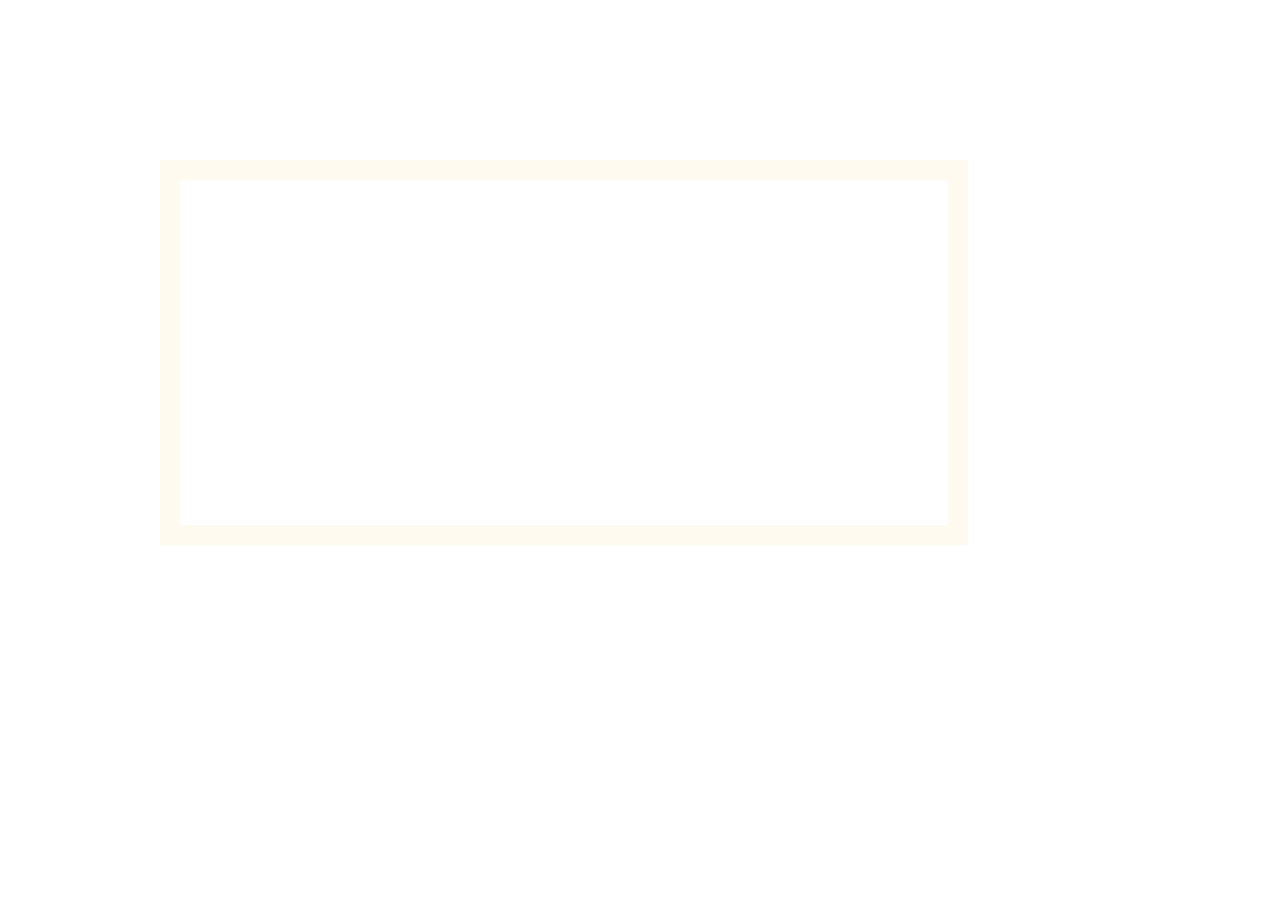
<file: Portfolio/index.html>
<!DOCTYPE html>
<html>
    <head>
        <meta cherset="UTF-8">
        <link rel="stylesheet" type="text/css" href="indexStyle.css">
        <meta name="viewport" content="width=device-width, initial-scle=1.0"> 
        <title>Jacqueline Guevara</title>
    </head>
    <a href="index.html">Home</a>
    <a href="about.html">About</a>
    <a href="projects.html">Projects</a>
    <a href="resume.html">Resume</a>
    <a href="contact.html">Contact</a>
    <link href="https://fonts.googleapis.com/css?family=Galada" rel="stylesheet">
    <h2>SMASH Berkeley 2018</h2>
   
        <meta cherset="UTF-8">
        <body>
            <p id="blue">Hello my name is Jacqueline and I am a scholar at Smash Berkley! </p>
            
            <p2>My favorite subjects in school are Honors English and Physics. </p2></body>

</html>
</file>
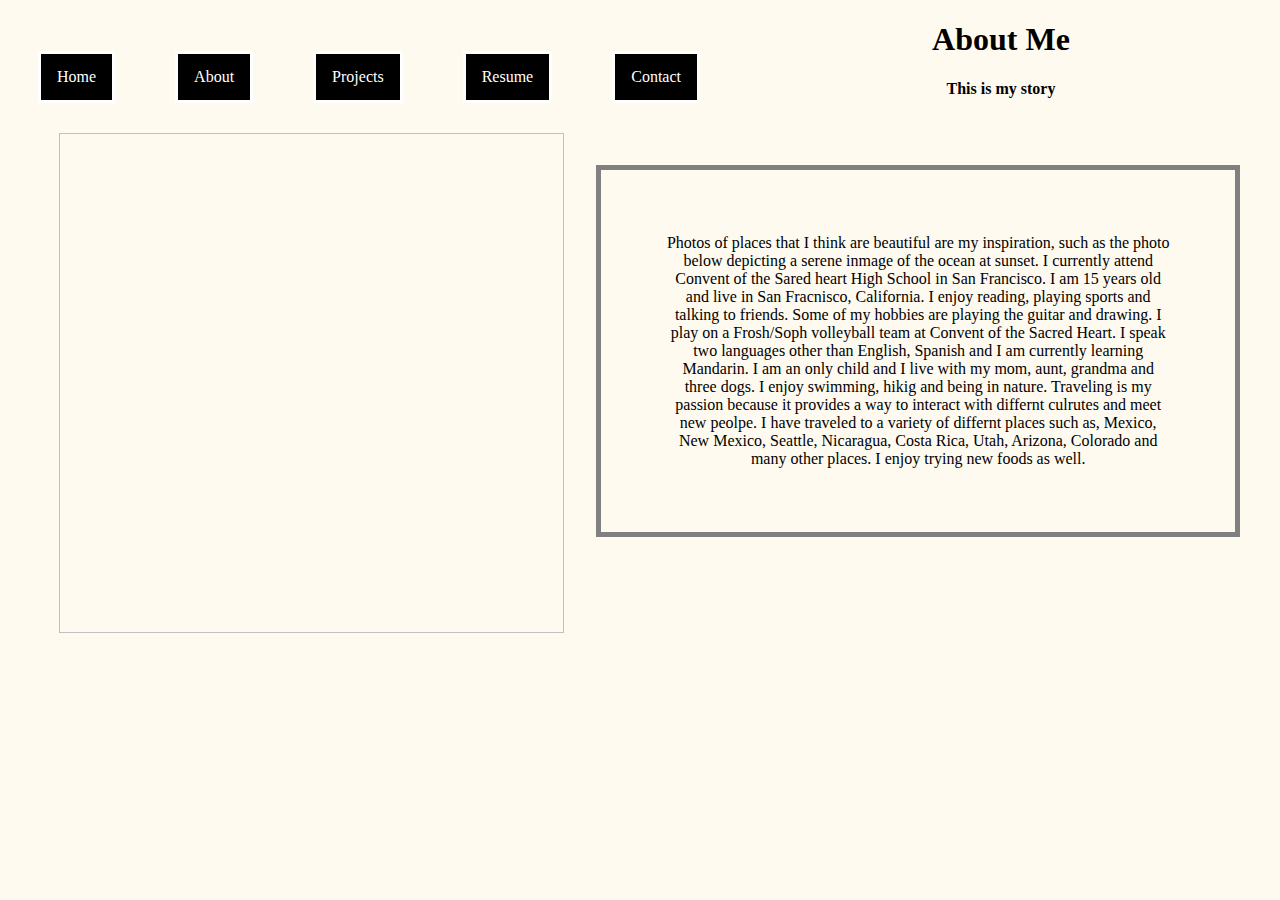
<file: Portfolio/about.html>
<!DOCTYPE html>
<html>
    <head>
        <meta cherset="UTF-8">
        <link rel="stylesheet" type="text/css" href="aboutStyle.css">
        <meta name="viewport" content="width=device-width, initial-scle=1.0">  
        <title>Jacqueline Guevara</title>
    </head>
    <body>
         <a href="index.html">Home</a>
    <a href="about.html">About</a>
    <a href="projects.html">Projects</a>
    <a href="resume.html">Resume</a>
    <a href="contact.html">Contact</a>
    </body>
    <h1>About Me</h1>
    <h4>This is my story</h4>
    <body style="background-color:floralwhite">
    <p>Photos of places that I think are beautiful are my inspiration, such as the photo below depicting a serene inmage of the ocean at sunset. I currently attend Convent of the Sared heart High School in San Francisco. I am 15 years old and live in San Fracnisco, California. I enjoy reading, playing sports and talking to friends. Some of my hobbies are playing the guitar and drawing. I play on a Frosh/Soph volleyball team at Convent of the Sacred Heart. I speak two languages other than English, Spanish and I am currently learning Mandarin. I am an only child and I live with my mom, aunt, grandma and three dogs. I enjoy swimming, hikig and being in nature. Traveling is my passion because it provides a way to interact with differnt culrutes and meet new peolpe. I have traveled to a variety of differnt places such as, Mexico, New Mexico, Seattle, Nicaragua, Costa Rica, Utah, Arizona, Colorado and many other places. I enjoy trying new foods as well.</p>
        <img scr="Ocean.jpg" width="400" height="500">
    </body>
</html>
</file>
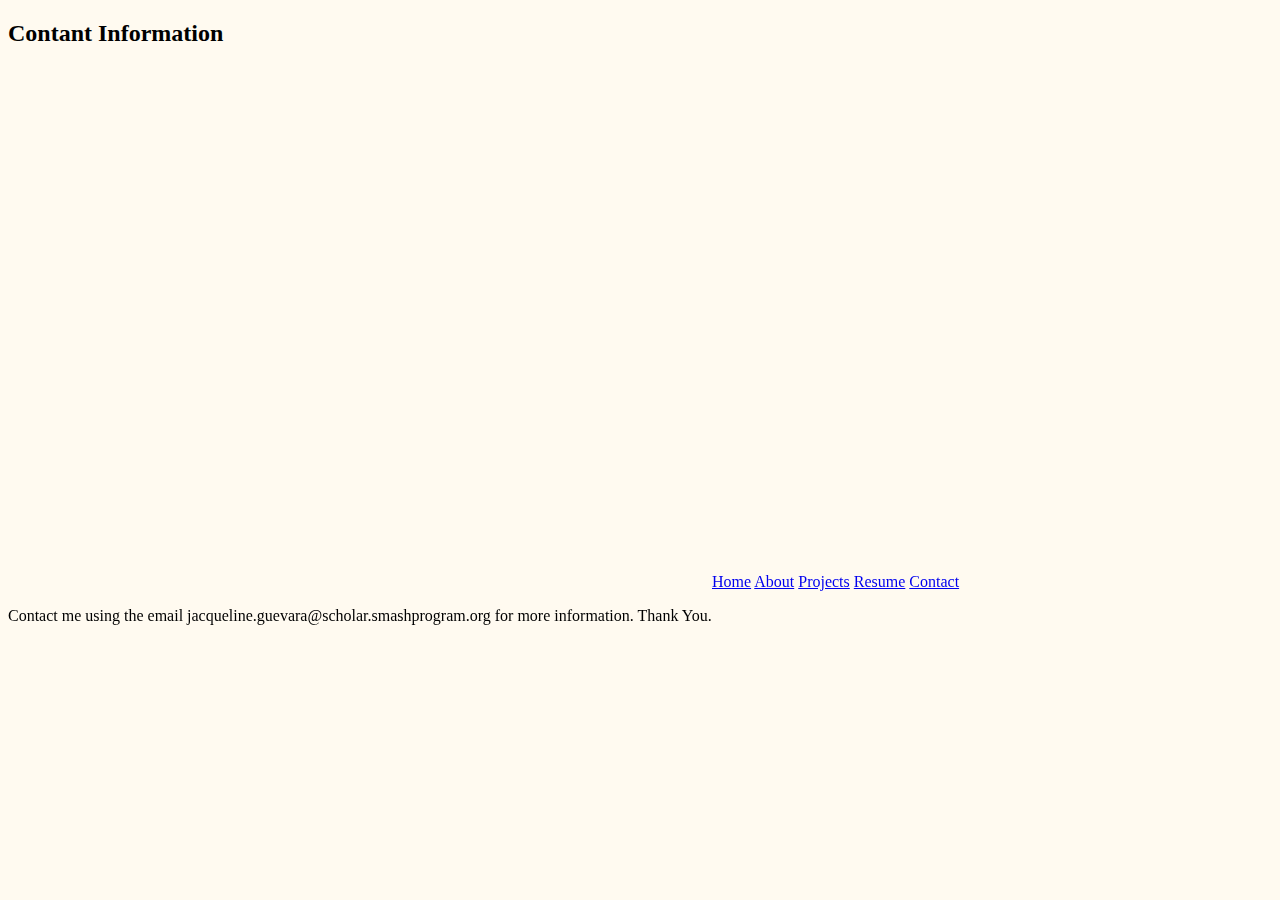
<file: Portfolio/contact.html>
<!DOCTYPE html>
<html>
    <head>
        <meta cherset="UTF-8">
        <meta name="viewport" content="width=device-width, initial-scle=1.0">  
        <title>Jacqueline Guevara</title>
    </head>
    <body>
        <h2>Contant Information</h2>
       <iframe src="https://docs.google.com/forms/d/e/1FAIpQLSf0_IxEcZfKl0rcw-msQ6exV0Dr8qgmPZXqXcShxwgSMVXk6Q/viewform?embedded=true" width="700" height="520" frameborder="0" marginheight="0" marginwidth="0">Loading...</iframe>
         <a href="index.html">Home</a>
    <a href="about.html">About</a>
    <a href="projects.html">Projects</a>
    <a href="resume.html">Resume</a>
    <a href="contact.html">Contact</a>
    </body>
</html>
<p>Contact me using the email jacqueline.guevara@scholar.smashprogram.org for more information. Thank You.</p>
<body style="background-color:floralwhite">
</file>
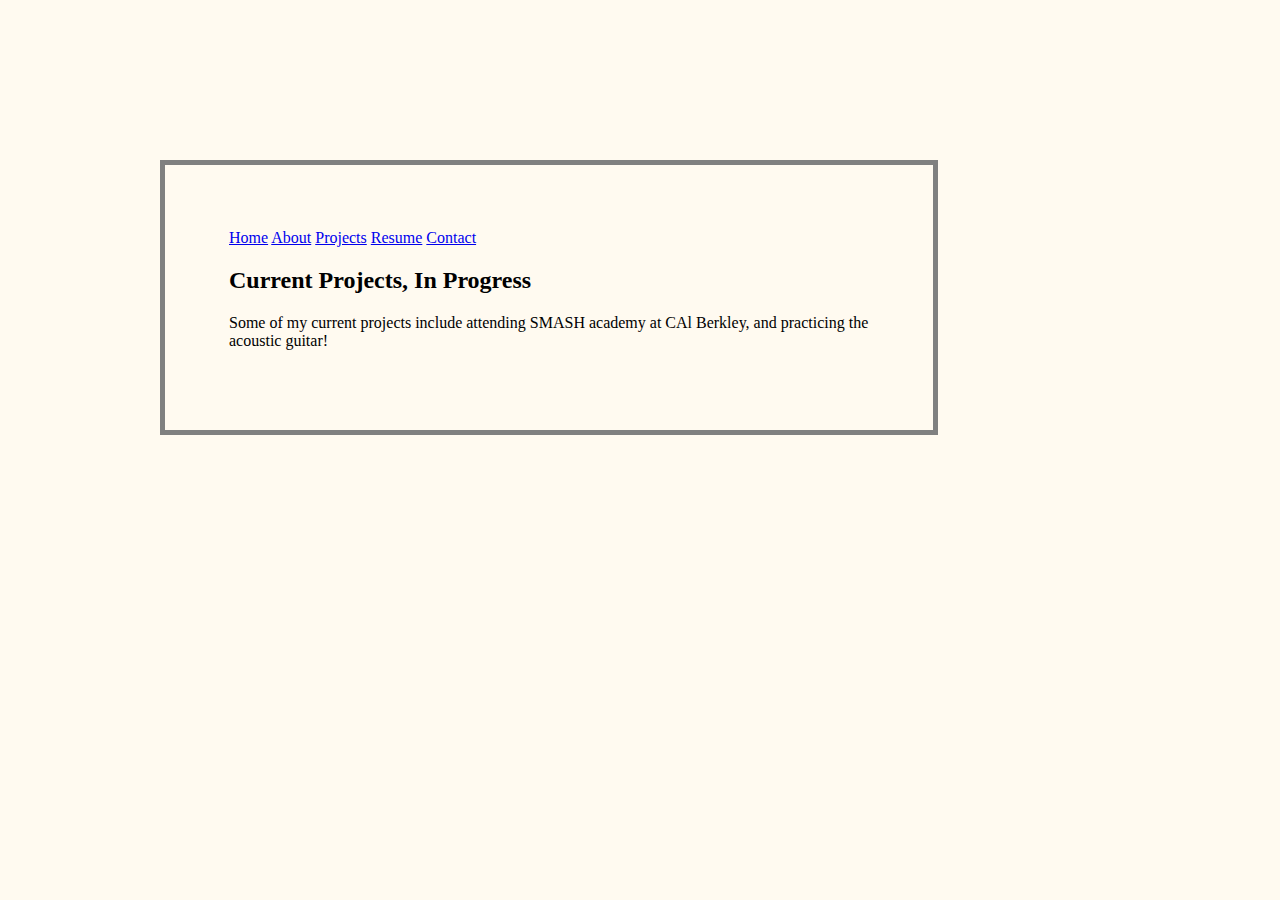
<file: Portfolio/projects.html>
<!DOCTYPE html>
<html>
    <head>
        <meta cherset="UTF-8">
        <link rel="stylesheet" type="text/css" href="projectStyle.css">
        <meta name="viewport" content="width=device-width, initial-scle=1.0">  
        <title>Jacqueline Guevara</title>
    </head>
    <body>
         <a href="index.html">Home</a>
    <a href="about.html">About</a>
    <a href="projects.html">Projects</a>
    <a href="resume.html">Resume</a>
    <a href="contact.html">Contact</a>
    </body>
</html>
<h2>Current Projects, In Progress</h2>
<p>Some of my current projects include attending SMASH academy at CAl Berkley, and practicing the acoustic guitar!</p>
<body style="background-color:floralwhite">
</file>
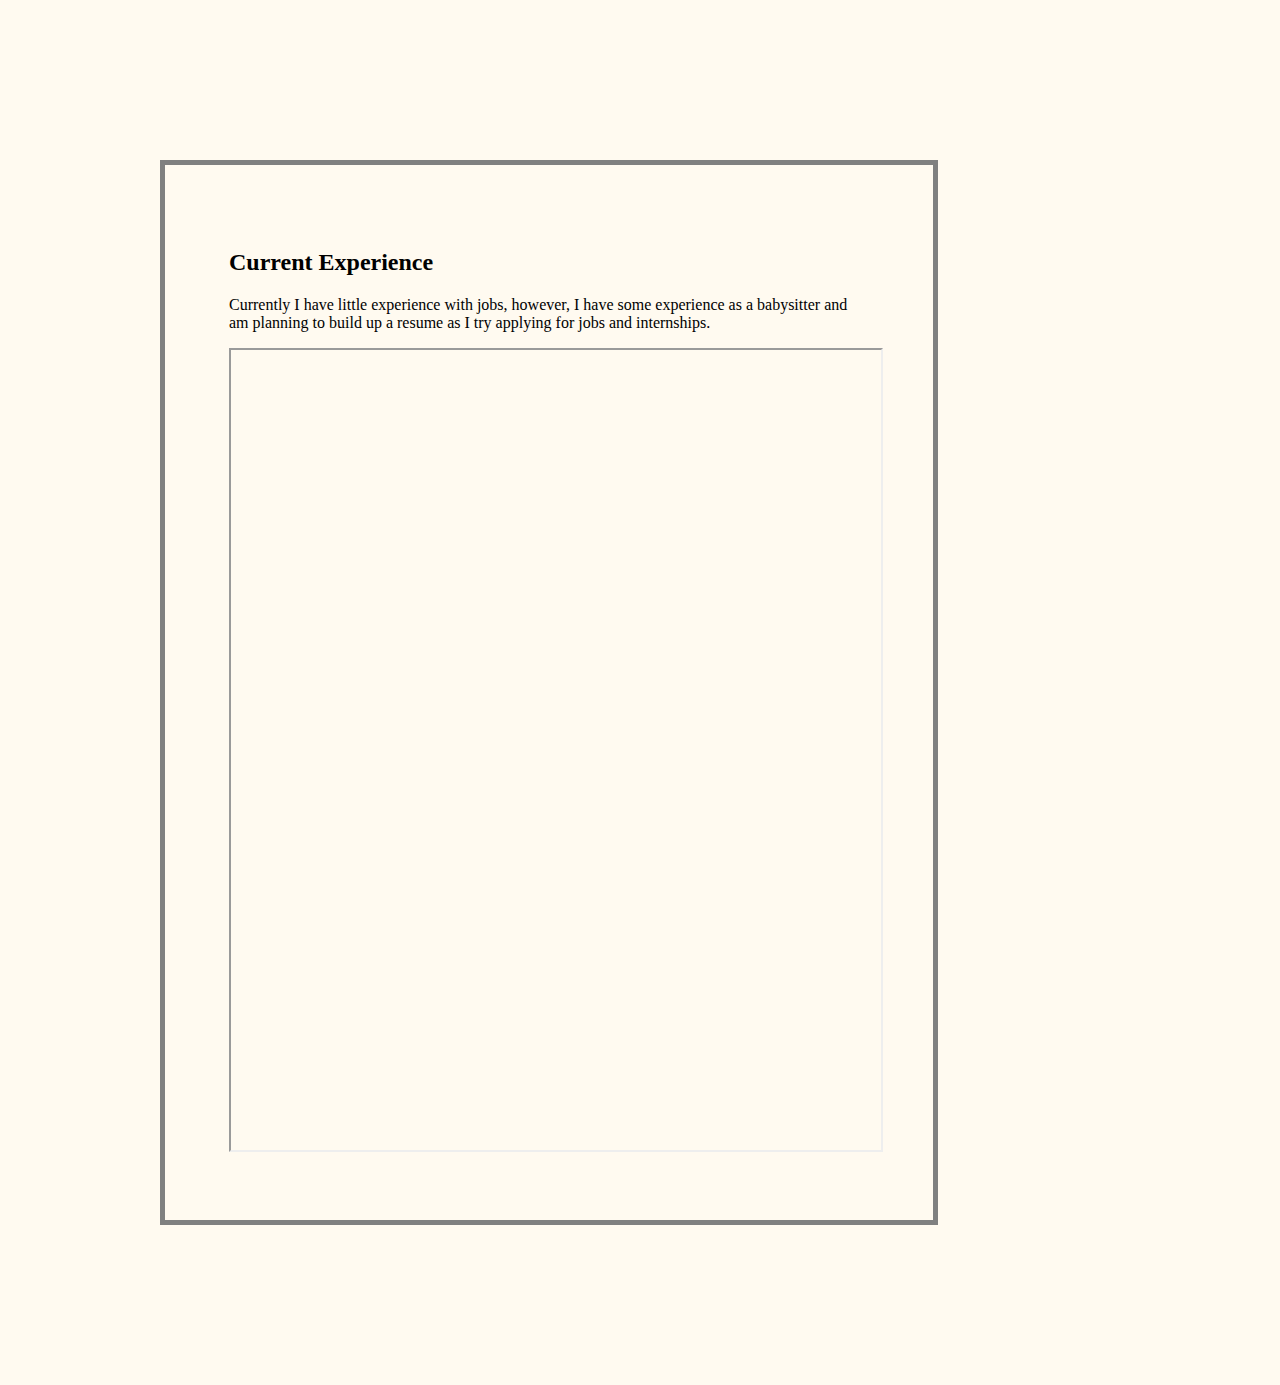
<file: Portfolio/resume.html>
<!DOCTYPE html>
<html>
    <head>
        <meta cherset="UTF-8">
        <link rel="stylesheet" type="text/css" href="resumeStyle.css">
        <meta name="viewport" content="width=device-width, initial-scle=1.0">  
        <title>Jacqueline Guevara</title>
    </head>
    <body>
    </body>
</html>
<h2>Current Experience</h2>
<body style="background-color:floralwhite">
<P>Currently I have little experience with jobs, however, I have some experience as a babysitter and am planning to build up a resume as I try applying for jobs and internships.</P>
    <iframe src="resume.pdf"width="650px"height="800px"></iframe>
</file>
<file: Portfolio/indexStyle.css>
body{ 
    background-image: url(https://i.pinimg.com/originals/0c/c8/c8/0cc8c83d2766cb3ad8771fb8604370d3.jpg);
    background-size:100%;
}

a{
    animation-name:baby;
    animation-duration: 6s;
    color:white;
    font-size:17px;
    
}
h2{
    font-size:40px;
    color:white;
}
#blue{
    font-size:20px;
    color:white;
}
p2{
    font-size:20px;
    color:white;
}
body{
    width:50%;
    padding:4em;
    border:20px; 
    border-style: solid;
    border-color:floralwhite;
    margin:10em;
}
h2{
font-family: 'Galada', cursive;
}

@keyframes baby{
    0%{
        transform:scale(0.1);
        opacity:0;
    }
    100%{
        transform:scale(1);
    }
</file>
<file: Portfolio/aboutStyle.css>
*{
    text-align:center;
}

p{
    width:40%;
    padding:4em;
    border:5px solid gray;
    margin:2em;
}
img{
    box-sizing:border-box;
    float:right;
    width:40%;
    position:relative;
}
p{
    float:right;
    position:relative;
}
a{
    list-style-type:none;
    margin:30px;
    padding:14px 16px;
    text-decoration: none;
    overflow:hidden;
    color:white;
    background-color:black;
    display:block;
    float:left;
    border:solid;
}
</file>
<file: Portfolio/projectStyle.css>
body{
     width:50%;
    padding:4em;
    border: 5px solid gray;
    margin:10em;
}
</file>
<file: Portfolio/resumeStyle.css>
body{
     width:50%;
    border: 5px solid gray;
    padding:4em;
    margin:10em;
}
</file>
